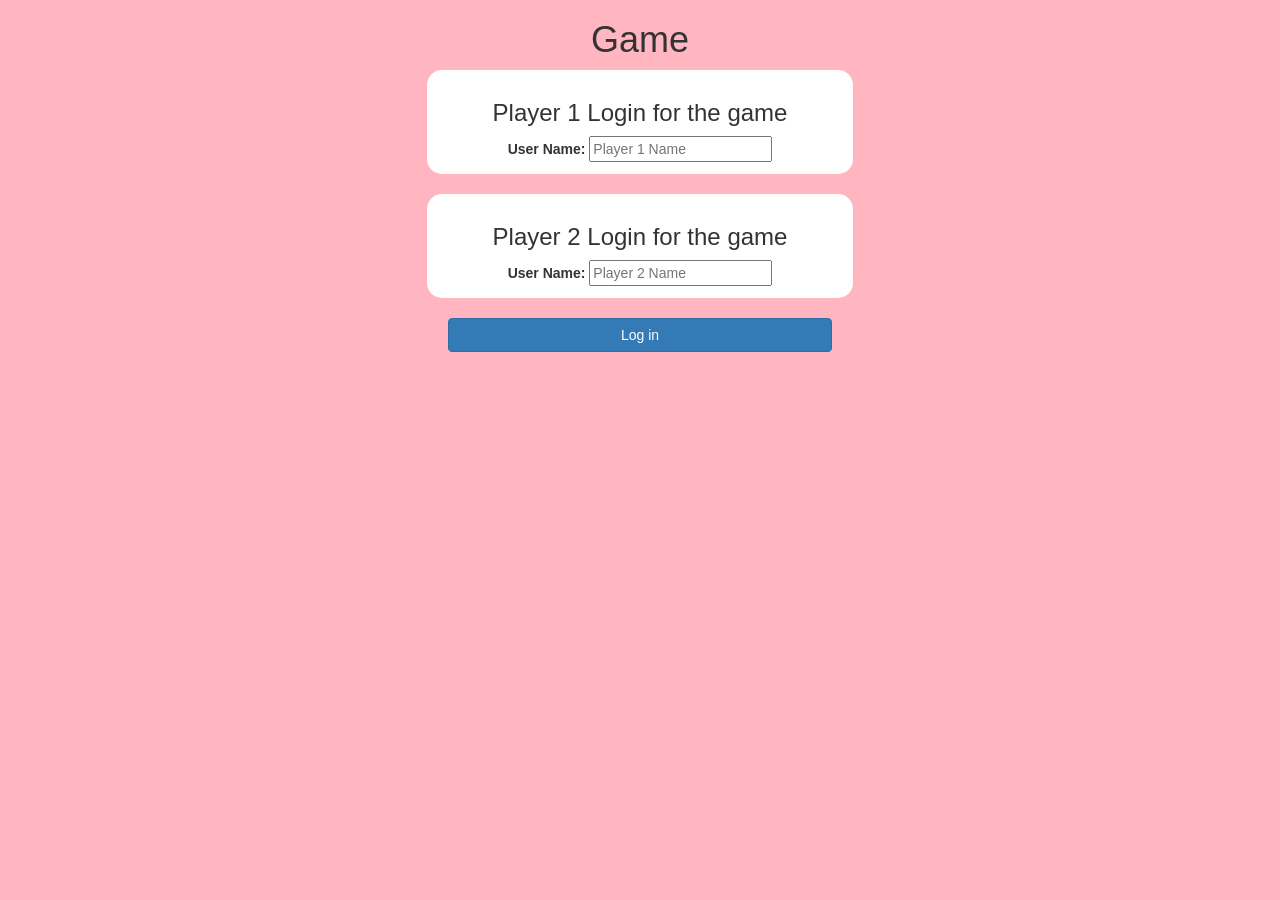
<file: index.html>
<!DOCTYPE html>
<html>
<head>
	<title>The Math Quiz</title>

<meta name="viewport" content="width=device-width, initial-scale=1">
<link rel="stylesheet" href="https://maxcdn.bootstrapcdn.com/bootstrap/3.4.0/css/bootstrap.min.css">
<script src="https://ajax.googleapis.com/ajax/libs/jquery/3.4.1/jquery.min.js"></script>
<script src="https://maxcdn.bootstrapcdn.com/bootstrap/3.4.0/js/bootstrap.min.js"></script>

<link rel="stylesheet" type="text/css" href="quiz_game.css">

<script src="quiz_login.js"></script>
</head>
<body>
<center>
<h1>Game</h1>

<div class="col-lg-4 col-sm-8 col-xs-11 login_div1">
<h3>Player 1 Login for the game</h3>
<label>User Name:</label>
<input type="text" id="player1_name_input" class="form-controle" placeholder="Player 1 Name">
<br>
</div>
<br>

<div class="col-lg-4 col-sm-8 col-xs-11 login_div2">
<h3>Player 2 Login for the game</h3>
<label>User Name:</label>
<input type="text" id="player2_name_input" class="form-controle" placeholder="Player 2 Name">
<br>
</div>

<br>
<button style="width:30%" class="btn btn-primary" onclick="addUser()">Log in</button>
</center>



</body>
</html>
</file>
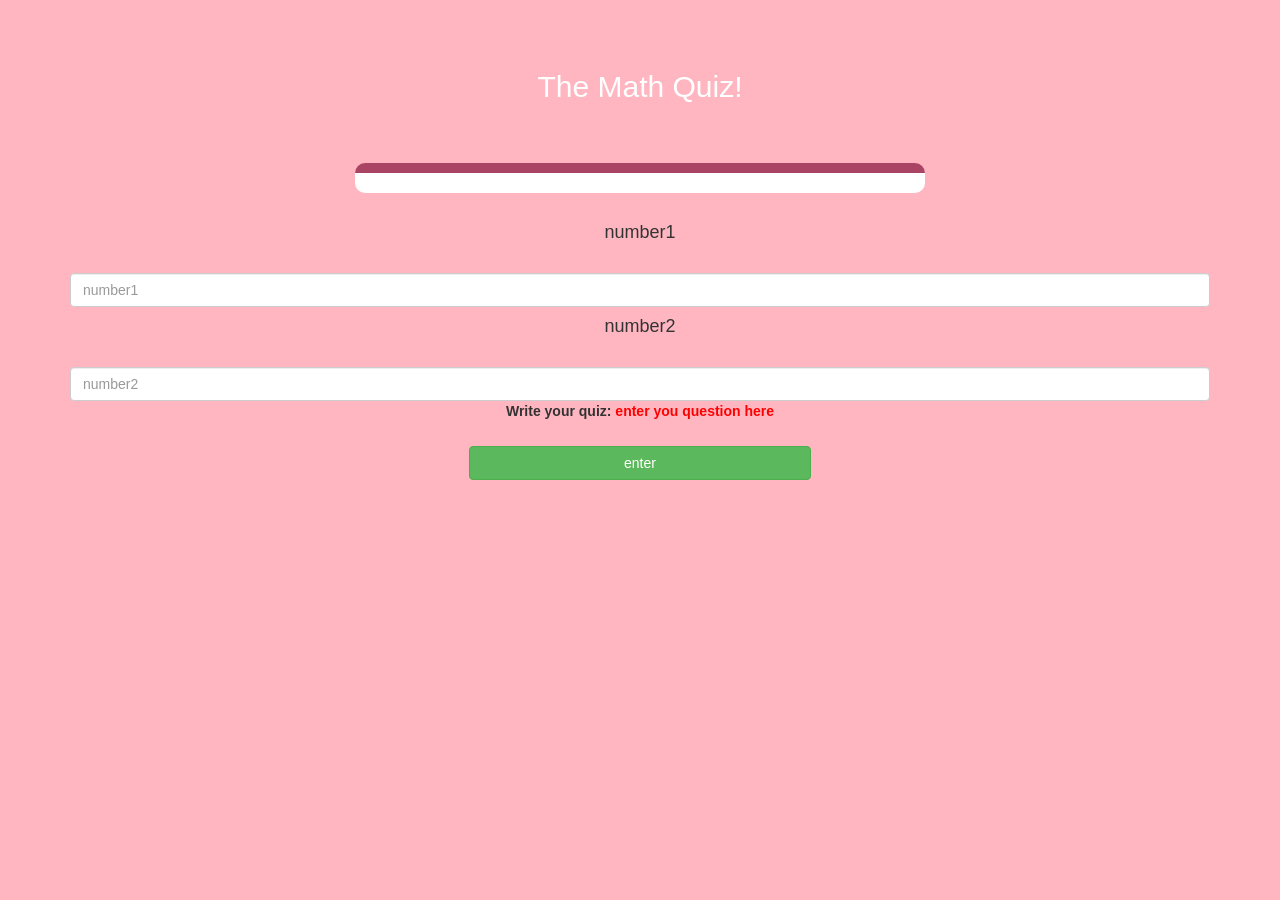
<file: game_page.html>
<!DOCTYPE html>
<html>
<head>
	<title>THE MATH QUIZ</title>

<meta name="viewport" content="width=device-width, initial-scale=1">
<link rel="stylesheet" href="https://maxcdn.bootstrapcdn.com/bootstrap/3.4.0/css/bootstrap.min.css">
<script src="https://ajax.googleapis.com/ajax/libs/jquery/3.4.1/jquery.min.js"></script>
<script src="https://maxcdn.bootstrapcdn.com/bootstrap/3.4.0/js/bootstrap.min.js"></script>

<link rel="stylesheet" type="text/css" href="quiz_game.css">
</head>
<body>

<h4 id="player1_name"></h4>
 <span id="player1_score"></span>
<br> 
<h4 id="player2_name"></h4>
 <span id="player2_score"></span>

<div class="container">
	<center>
		<h2 style="color: white;">The Math Quiz!</h2>
         <h3 id="player_question"></h3>
		 <h3 id="player_answer"></h3>

		<br>
		<br>
        <div id="output" class="col-lg-6"></div>
		<br>
		<h4>number1</h4>
		<br>
		<input type="text" id="number1" class="form-control" placeholder="number1">
        <h4>number2</h4>
		<br>
		<input type="text" id="number12" class="form-control" placeholder="number2">

		<label>Write your quiz: <b style="color: red">enter you question here</b></label>
        <br>

		<br>
		<button onclick="send()" class="btn btn-success" style="width: 30%;">enter</button>
		<br>

	</center>
</div>

<script src="quiz_game.js"></script>
</body>
</html>
</file>
<file: quiz_game.css>
body
{
	background: lightpink;
}

	.login_div1 , .login_div2
	{
		background: white;
		padding: 10px;
		float: none;
		border-radius: 15px;
	}

	#player1_name , #player2_name
{
	display: inline-block;
	margin-left: 20px;
}
#word
{
	width: 60%;
}
#word_display
{
	letter-spacing: 5px;
}
#output
{
background: white;
border-radius: 10px;
border-top: 10px solid #AA4465;
padding: 10px;
float: none;
text-align: left;
}
</file>
